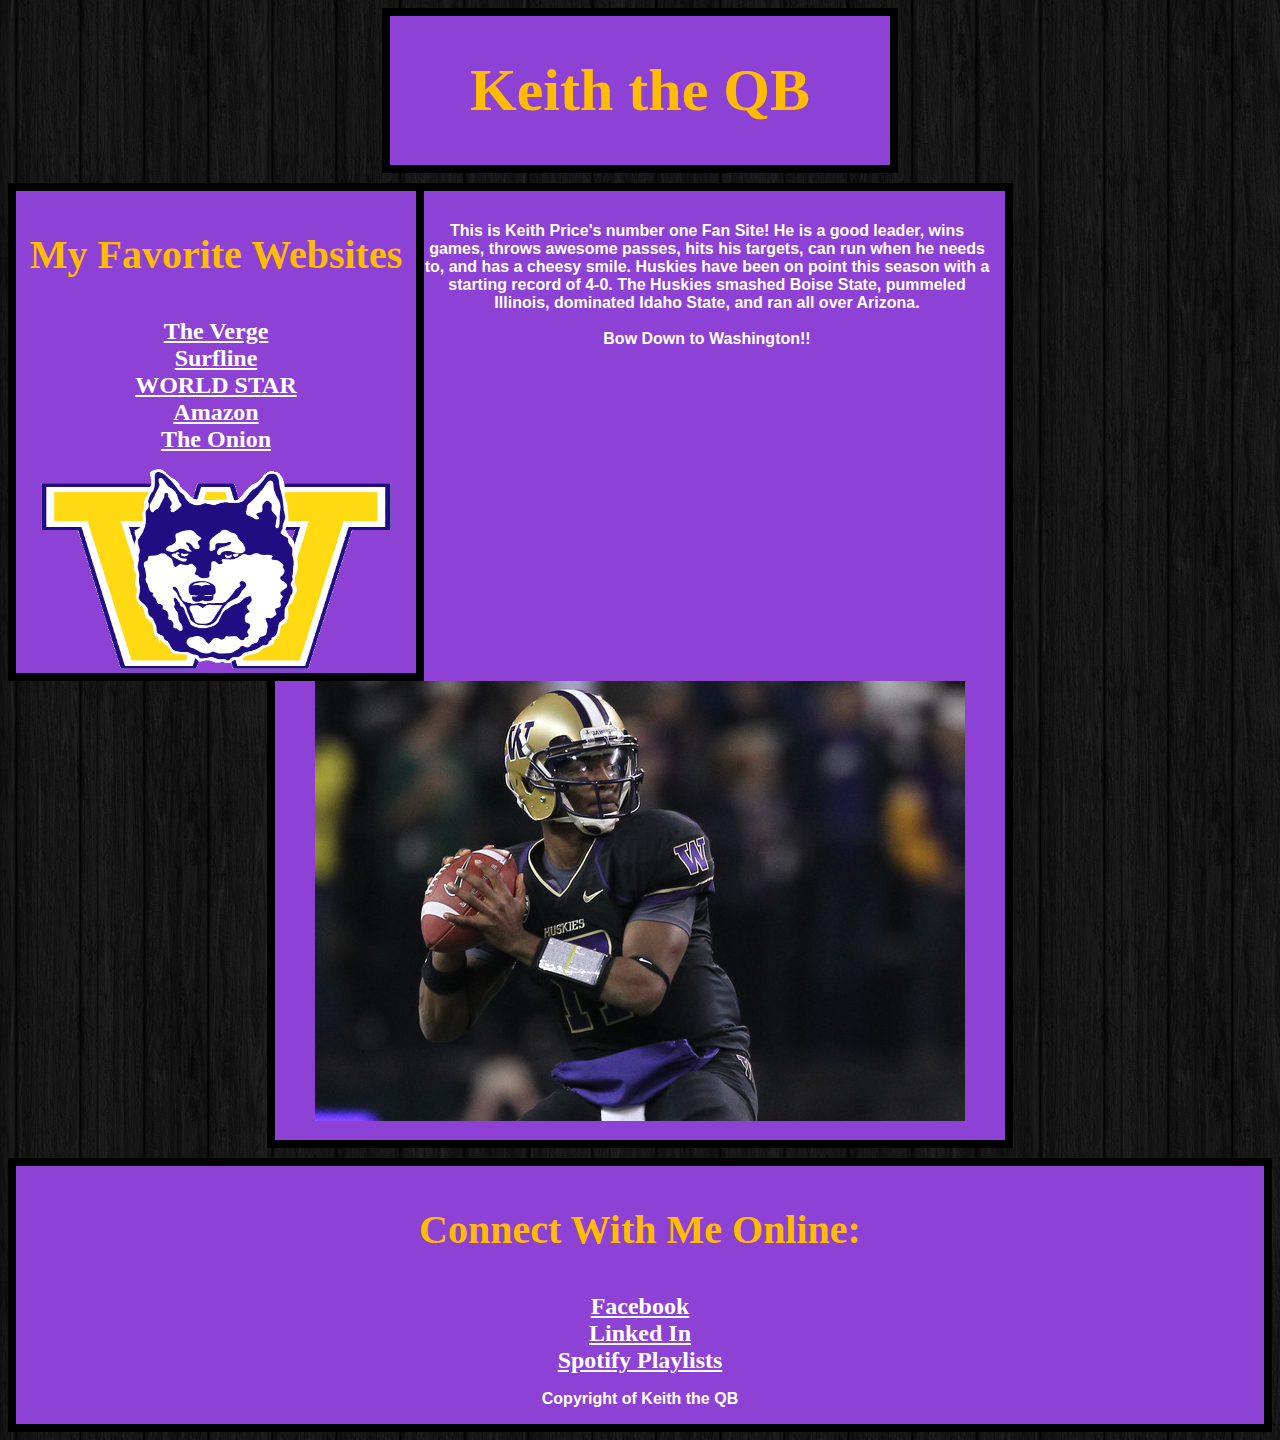
<file: introToCss.html>
<!DOCTYPE html>
	<head> 
		<title> Keith the QB  </title>
		<link rel="stylesheet" type="text/css" href="test.css" />
		<link href='http://fonts.googleapis.com/css?family=Passion+One' rel='stylesheet' type='text/css'>
	</head>

	<body>
		<div id = "Header">
			<h1> Keith the QB </h1>
		</div>
		
		<div id = "LeftNav">
			<h3> My Favorite Websites </h3>
			<ul>
				<li><a href="https://www.theverge.com">The Verge</a></li>
				<li><a href="https://www.surfline.com">Surfline</a></li>
				<li><a href="https://www.worldstarhiphop">WORLD STAR</a></li>
				<li><a href="https://www.amazon.com">Amazon</a></li>
				<li><a href="https://www.theonion.com">The Onion</a></li>
			</ul>
			<img src="icon.gif" width="350px" height="200px">
		</div>
		
		<div id = "Content">
			<p> This is Keith Price's number one Fan Site! He is a good leader, wins games, throws awesome passes, hits his targets, can run when he needs to, and has a cheesy smile. Huskies have been on point this season with a starting record of 4-0. The Huskies smashed Boise State, pummeled Illinois, dominated Idaho State, and ran all over Arizona. <br /><br /> <span id="bow">Bow Down to Washington!!</span></p>
			<img src="price.jpg">
		</div>
		
		<div id = "Footer">
			<h3>Connect With Me Online:</h3>
			<ul>
				<li><a href="https://www.Facebook.com">Facebook</a></li>
				<li><a href="https://www.Linkedin.com">Linked In</a></li>
				<li><a href="https://www.Spotify.com">Spotify Playlists</a></li>
			</ul>
			<p>Copyright of Keith the QB</p>
		</div>

	</body>

</html>
</file>
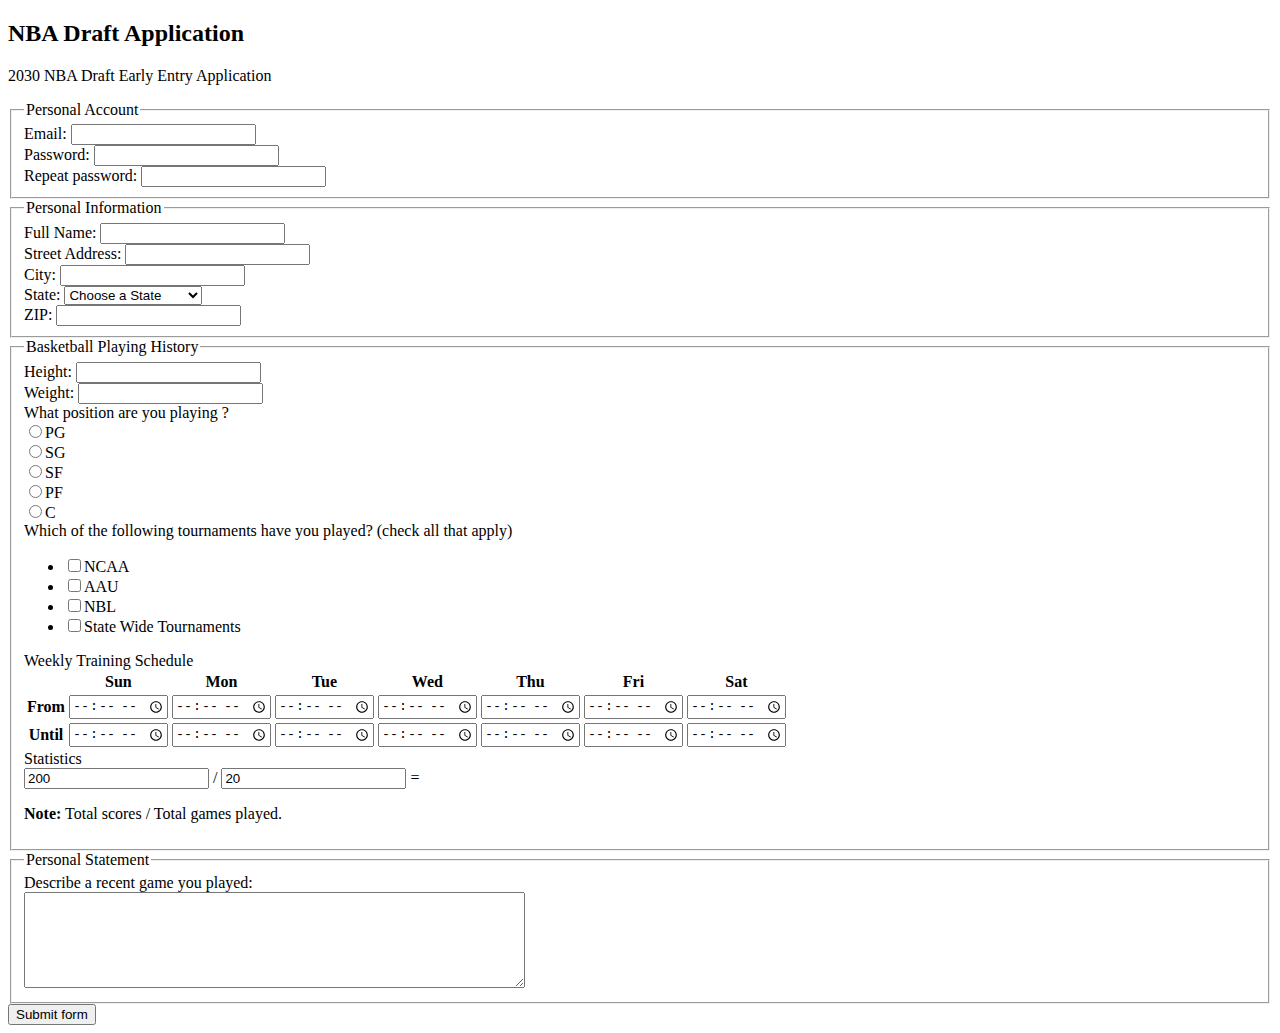
<file: jobApplicationForm.html>
<!DOCTYPE html>
<html>
<head>
	<meta charset="utf-8">
	<title>NBA Draft Application</title>
</head>
<body>

<h2>NBA Draft Application</h2>
<p>2030 NBA Draft Early Entry Application</p>
<form action="https://formspree.io/maypyqrp" method="post">

	<fieldset>
		<legend>Personal Account</legend>
		<div class="field">
			<label>Email:</label> 
			<input type="text" name="email">
		</div>
		<div class="field">
			<label>Password:</label> 
			<input type="password" name="password">
		</div>
		<div class="field">
			<label>Repeat password:</label> 
			<input type="password" name="password_r">
		</div>
	</fieldset>

	<fieldset>
		<legend>Personal Information</legend>
		<div class="field">
			<label>Full Name:</label> 
			<input type="text" name="name">
		</div>
		<div class="field">
			<label>Street Address:</label> 
			<input type="text" name="street">
		</div>
		<div class="field">
			<label>City:</label> 
			<input type="text" name="city">
		</div>
		<div class="field">
			<label>State:</label> 
			<select name="state">
				<option value="" selected="true">Choose a State</option>
				<option value="AL">Alabama</option>
				<option value="AK">Alaska</option>
				<option value="AZ">Arizona</option>
				<option value="AR">Arkansas</option>
				<option value="CA">California</option>
				<option value="CO">Colorado</option>
				<option value="CT">Connecticut</option>
				<option value="DE">Delaware</option>
				<option value="DC">District of Columbia</option>
				<option value="FL">Florida</option>
				<option value="GA">Georgia</option>
				<option value="HI">Hawaii</option>
				<option value="ID">Idaho</option>
				<option value="IL">Illinois</option>
				<option value="IN">Indiana</option>
				<option value="IA">Iowa</option>
				<option value="KS">Kansas</option>
				<option value="KY">Kentucky</option>
				<option value="LA">Louisiana</option>
				<option value="ME">Maine</option>
				<option value="MD">Maryland</option>
				<option value="MA">Massachusetts</option>
				<option value="MI">Michigan</option>
				<option value="MN">Minnesota</option>
				<option value="MS">Mississippi</option>
				<option value="MO">Missouri</option>
				<option value="MT">Montana</option>
				<option value="NE">Nebraska</option>
				<option value="NV">Nevada</option>
				<option value="NH">New Hampshire</option>
				<option value="NJ">New Jersey</option>
				<option value="NM">New Mexico</option>
				<option value="NY">New York</option>
				<option value="NC">North Carolina</option>
				<option value="ND">North Dakota</option>
				<option value="OH">Ohio</option>
				<option value="OK">Oklahoma</option>
				<option value="OR">Oregon</option>
				<option value="PA">Pennsylvania</option>
				<option value="RI">Rhode Island</option>
				<option value="SC">South Carolina</option>
				<option value="SD">South Dakota</option>
				<option value="TN">Tennessee</option>
				<option value="TX">Texas</option>
				<option value="UT">Utah</option>
				<option value="VT">Vermont</option>
				<option value="VA">Virginia</option>
				<option value="WA">Washington</option>
				<option value="WV">West Virginia</option>
				<option value="WI">Wisconsin</option>
				<option value="WY">Wyoming</option>
			</select>
		</div>
		<div class="field">
			<label>ZIP:</label> 
			<input type="text" name="zip">
		</div>
	</fieldset>

	<fieldset>
		<legend>Basketball Playing History</legend>
		<div class="field">
			<label>Height:</lebal>
			<input type="text" name = "height">
		</div>
		<div class="field">
			<label>Weight:</lebal>
			<input type="text" name = "weight">
		</div>
		<div class="field">
			<label>What position are you playing ?</label> <br/>
			<input type="radio" name="position" value="PG">PG<br/> <input type="radio" name="position" value="SG">SG<br/><input type="radio" name="position" value="SF">SF<br/><input type="radio" name="position" value="PF">PF<br/><input type="radio" name="position" value="C">C
		</div>
		<div class="field">
			<label>Which of the following tournaments have you played? (check all that apply)</label>
			<ul>
				<li><input type="checkbox" name="tournaments" value="NCAA">NCAA</li>
				<li><input type="checkbox" name="tournaments" value="AAU">AAU</li>
				<li><input type="checkbox" name="tournaments" value="NBL">NBL</li>
				<li><input type="checkbox" name="tournaments" value="State wide tournaments">State Wide Tournaments</li>
			</ul>
		</div>
		<div class="field">
			<label>Weekly Training Schedule</label>
			<table>
				<tr>
					<td></td>
					<th>Sun</th>
					<th>Mon</th>
					<th>Tue</th>
					<th>Wed</th>
					<th>Thu</th>
					<th>Fri</th>
					<th>Sat</th>
				</tr>
				<tr>
					<th>From</th>
					<td><input type="time" size="5" name="su_from"></td>
					<td><input type="time" size="5" name="mo_from"></td>
					<td><input type="time" size="5" name="tu_from"></td>
					<td><input type="time" size="5" name="we_from"></td>
					<td><input type="time" size="5" name="th_from"></td>
					<td><input type="time" size="5" name="fr_from"></td>
					<td><input type="time" size="5" name="sa_from"></td>
				</tr>
				<tr>
					<th>Until</th>
					<td><input type="time" size="5" name="su_until"></td>
					<td><input type="time" size="5" name="mo_until"></td>
					<td><input type="time" size="5" name="tu_until"></td>
					<td><input type="time" size="5" name="we_until"></td>
					<td><input type="time" size="5" name="th_until"></td>
					<td><input type="time" size="5" name="fr_until"></td>
					<td><input type="time" size="5" name="sa_until"></td>
				</tr>
			</table>
		</div>
		<div>
			<lebal>Statistics </lebal></br>
				<form oninput="x.value=parseInt(a.value)/parseInt(b.value)">
					<input type="number" id="a" value="200"> / <input type="number" id="b" value="20">
					=<output name="x" for="a b"></output>
				</form>
			<p><strong>Note:</strong> Total scores / Total games played.</p>
		</div>
	</fieldset>

	<fieldset>
		<legend>Personal Statement</legend>
		<div class="field">
			<label>Describe a recent game you played:</label><br>
			<textarea name="project" rows="6" cols="60"></textarea>
		</div>
	</fieldset>

	<input type="submit" value="Submit form">

</form>
</body>
</html>
</file>
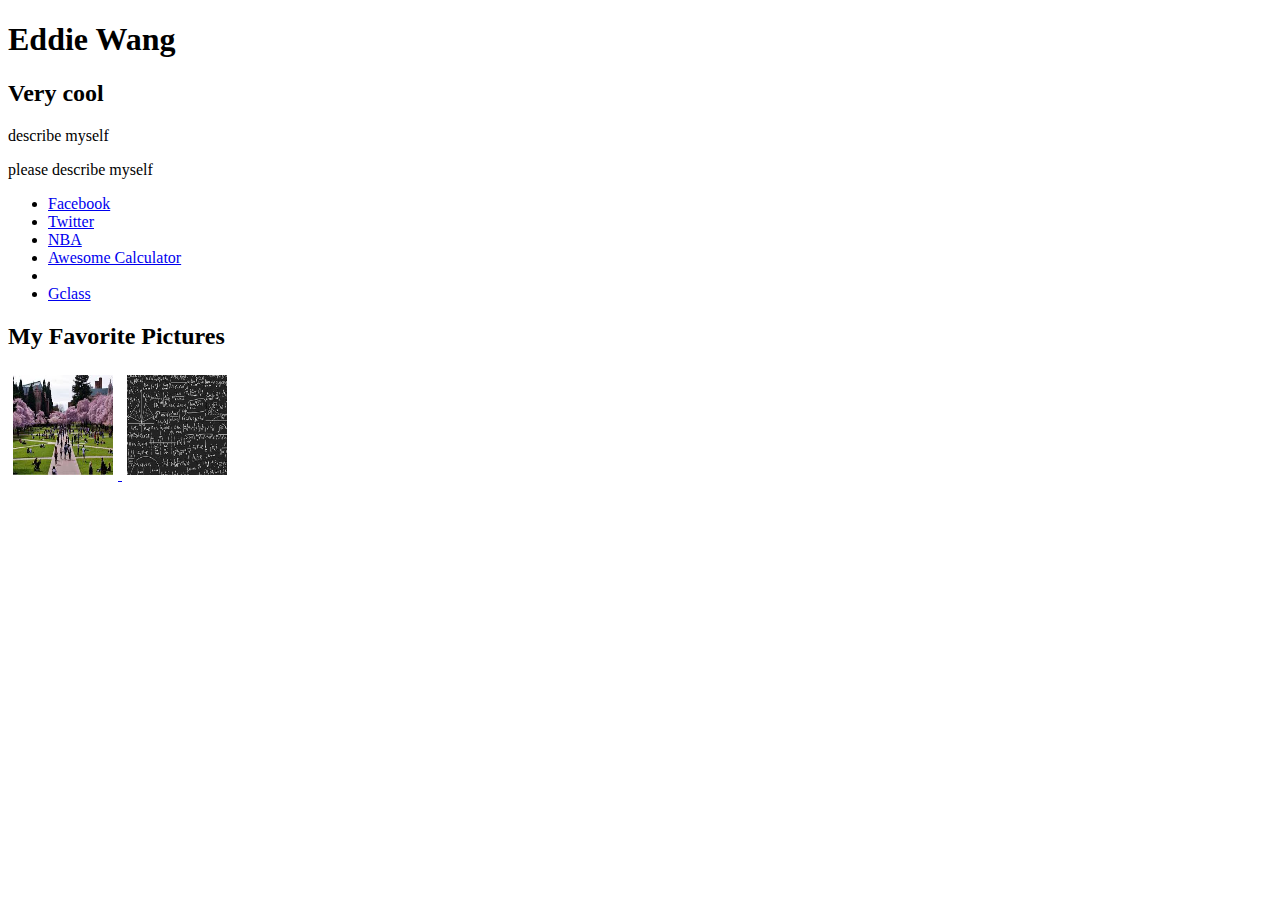
<file: tags.html>
<!DOCTYPE html>
<html>
	<head>
		<title>Eddie's Website</title>
	</head>
	<body>
		<h1>Eddie Wang </h1>
		<h2>Very cool </h2>
		<p>describe myself</p>
		<p>please describe myself</p>
		<ul>
			<li><a href="https://www.facebook.com/">Facebook</a></li>
			<li><a href="https://twitter.com/search?q=%22My%20Pillow%22&src=trend_click">Twitter<a/></li>
			<li><a href="https://www.nba.com/">NBA</a></li>
			<li><a href="https://www.integral-calculator.com/">Awesome Calculator</a><li>
			<li><a href="http://winhost6.ischool.uw.edu/gclass/default.aspx?m_force=true&page_key=p:lay_default;globalNavArea:globalNavTpl-activeAccomp[learner];sideNavArea:sideNavTpl-activeMode[howFar];clientArea:accompTabsTpl-activeTab[learner]">Gclass</a></li>
		</ul>
		<h2>My Favorite Pictures</h2>
		<a href="https://docs.google.com/document/d/1iA3NEV7tQ5uBFvKT2yIXPTybC96Uosubf6GWhfYqx7Y/preview">
		<img src="[data-uri]" 
				title="This is cool" style="width:100px;height:100px;margin:5px"/>
		</a>
		<a href="http://winhost6.ischool.uw.edu/gclass/default.aspx?page_key=p:lay_default;clientArea:lecTpl-modId[mod_socialNets]|lecId[lec_socialNetwork_1]">
				<img src="[data-uri]" 
				title="This is cool" style="width:100px;height:100px;margin:5px"/>
		</a>
	</body>
</html>
</file>
<file: test.css>
body{
	background-image: url('dark_wood.png');
}
p{
	font-weight: bold;
	font-family: Arial;
	color: white;
	
}

h3{
color: #FFBC00;
font-size:  40px;
font-family: ""Passion One"";
margin-bottom:  ;
}

li{
}

#Header{
	border:solid 8px black;
	width:500px;
	margin-left: auto;
	margin-right: auto;
	margin-bottom: 10px;
	text-align: center;
}

#Header h1{
	font-size: 60px;
	font-family: ""Passion one"";
	color: #FFBC00;
f	ont-weight: bold;
}

#LeftNav{
	border:solid 8px black;
	width:400px;
	text-align: center;
	float: left;

}

#LeftNav img{
}

#LeftNav ul{
}

#LeftNav h3{
}

#Content{
	border:solid 8px black;
	width: 700px;
	margin-left: auto;
	margin-right: auto;
	margin-bottom: 10px;
    text-align: center;
	padding: 15px;
}

#Footer{
	border:solid 8px black;
	text-align: center;

}

ul{
	list-style-type: none;
	padding-left:0px;
}
div {
  background-color: #8E41D5;
}

a {
color:white;
font-weight: bold;
font-size: 24px;
}
</file>
